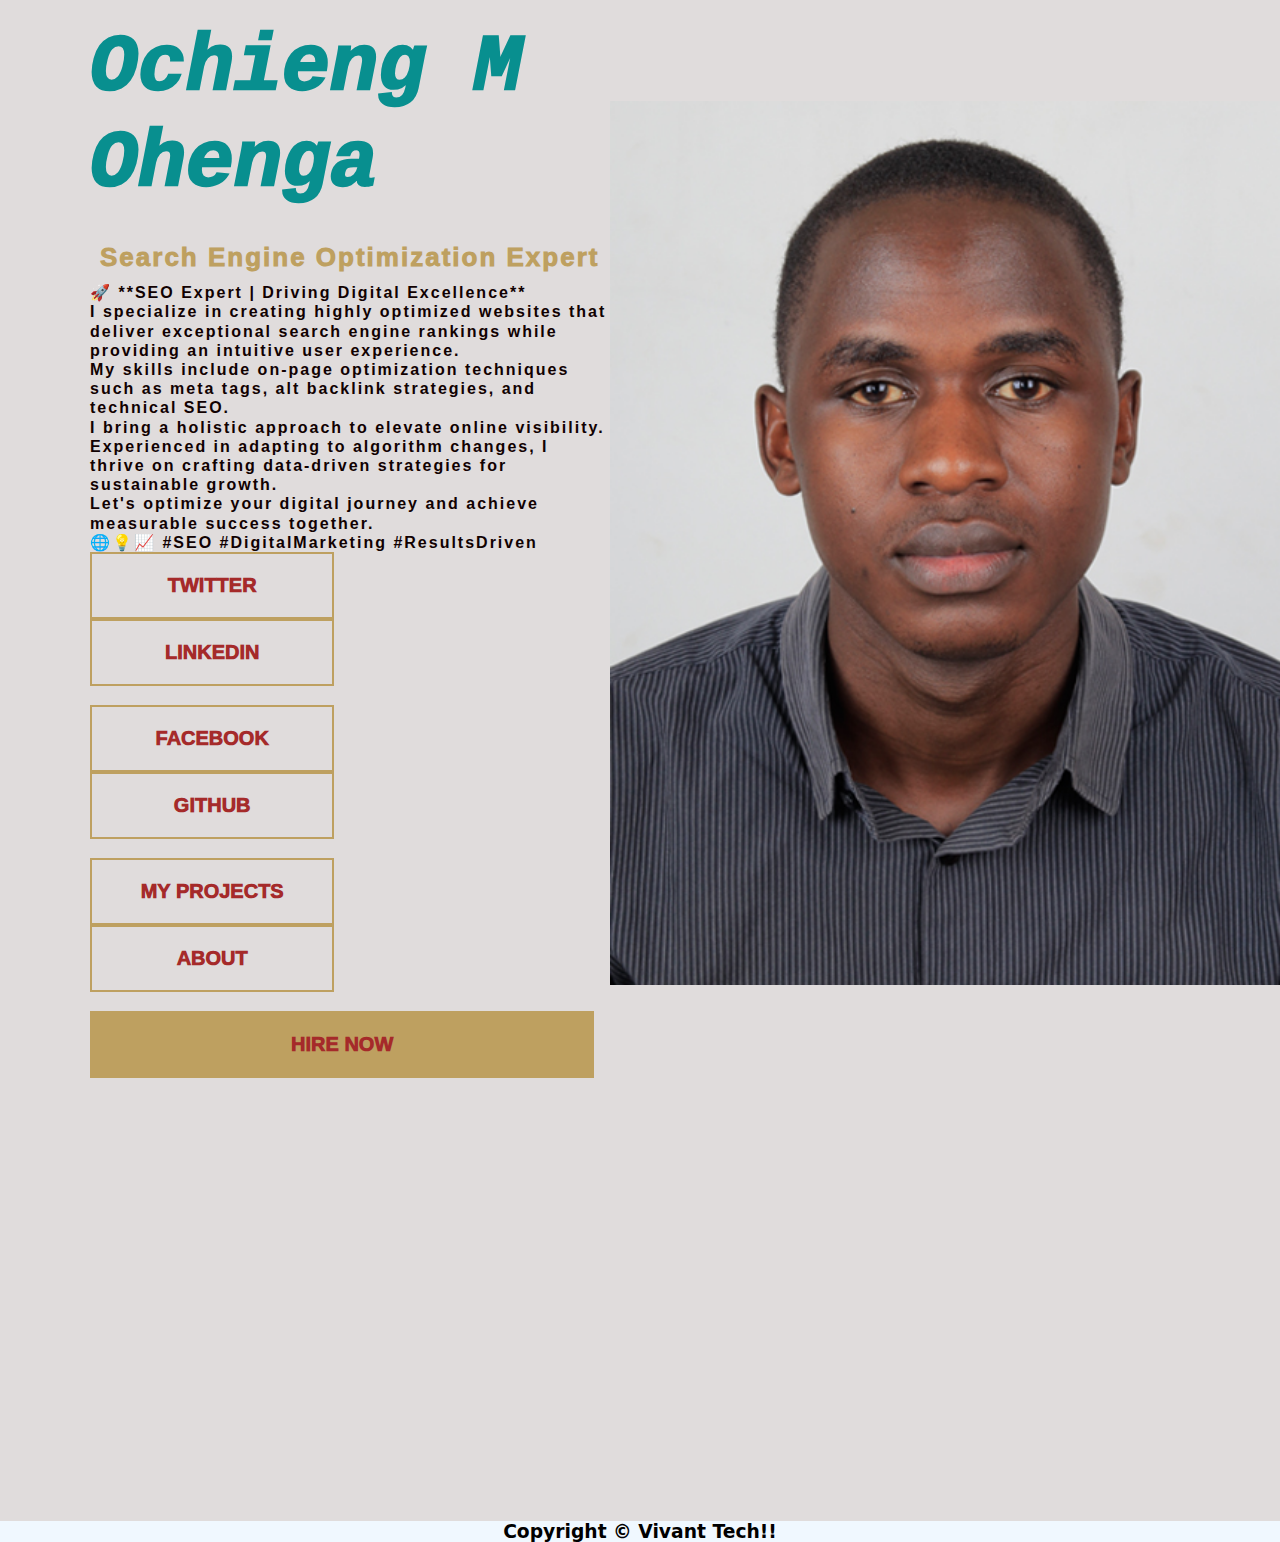
<file: index.html>
<!DOCTYPE html>
<html lang="en">
<head>
    <meta charset="UTF-8">
    <meta name="viewport" content="width=device-width, initial-scale=1.0">
    <title>Ohenga Portfolio</title>
    <link rel="stylesheet" href="style.css">
</head>
<body>
    <header>
        <div class="header-left-side">
            <h1>
                Ochieng M <br>
                Ohenga
            </h1>
            <h2>Search Engine Optimization Expert</h2>
                <p1>🚀 **SEO Expert | Driving Digital Excellence**</p1> <br>
                <p2>
                    I specialize in creating highly optimized websites that deliver exceptional search engine rankings while providing an intuitive user experience.<br>
                    My skills include on-page optimization techniques such as meta tags, alt backlink strategies, and technical SEO. <br>
                    I bring a holistic approach to elevate online visibility. Experienced in adapting to algorithm changes, I thrive on crafting data-driven strategies for sustainable growth.<br>
                    Let's optimize your digital journey and achieve measurable success together. <br>
                    🌐💡📈 #SEO #DigitalMarketing #ResultsDriven <br>
                </p2>
            
            <a href="https://twitter.com/vivant_tech" target="_blank"><button>Twitter</button></a>
            <a href="https://www.linkedin.com/in/ochieng-ohenga-6a013a226/" target="_blank"><button>Linkedin</button></a>
            <br><br>
            <a href="https://www.facebook.com/profile.php?id=100010383301243" target="_blank"><button>Facebook</button></a>
            <a href="https://github.com/ohenga"><button>Github</button></a>
            <br><br>
            <button>My Projects</button>
            <button>About</button>
            <br><br>
            <a href="hire_me.html" target="_blank"><button class="btn">Hire Now</button></a>
        </div>
        <div class="header-right-side">
            <img src="images/profile.jpg" alt="profile image loading...">
        </div>
    </header>
    <footer>
        <h3>Copyright &copy Vivant Tech!!</h3> 
    </footer>
</body>
</html>
</file>
<file: style.css>
* {
    margin: 0;
    padding: 0;
    box-sizing: border-box;
    outline: none;
    border: none;
    list-style: none;
    text-decoration: none;
    font-family: system-ui, -apple-system, BlinkMacSystemFont, 'Segoe UI', Roboto, Oxygen, Ubuntu, Cantarell, 'Open Sans', 'Helvetica Neue', sans-serif;
}
::selection {
    color: #e0dcdc;
    background-color: #e0dcdc;
}
header {
    width: 100%;
    height: 169vh;
    background-color: #e0dcdc;
    display: flex;
}
.header-left-side {
    color: azure;
    padding: 0 0 0 90px;
}
.header-left-side h1 {
    color: #088F8F;    ;
    line-height: 1.2em;
    font-size: 80px;
    font-style: italic;
    font-family: 'Courier New', Courier, monospace;
    padding-top: 20px;
    margin-bottom: 20px;
    font-weight: 1000 !important;
}
.header-left-side h2 {
    color: #bea060;
    font-family: sans-serif;
    font-size: 26px;
    line-height: 1.2em;
    font-weight: 1000;
    letter-spacing: 2px;
    padding: 10px;
}
.header-left-side p1 {
    color: #bea060;
    margin-top: 5%;
    margin-bottom: 10%;
    font-family: sans-serif;
    font-size: 16px;
    line-height: 1.2em;
    font-weight: 900;
    letter-spacing: 2px;
    color: #110101;
}
.header-left-side p2 {
    color: #bea060;
    margin-top: 5%;
    margin-bottom: 10%;
    font-family: sans-serif;
    font-size: 16px;
    line-height: 1.2em;
    font-weight: 900;
    letter-spacing: 2px;
    color: #110101;
}
button {
    padding: 20px 10px;
    border: 2px solid #bea060;
    background: transparent;
    width: 47%;
    color: brown;
    margin-right: 15px;
    font-family: sans-serif;
    font-size: 20px;
    font-weight: 1000;
    text-transform: uppercase;
    cursor: pointer;
}
button:hover {
    background-color: #bea060;
    transition: 0.7s;
}
.btn {
    width: 97%;
    background-color: #bea060;
}
.header-left-side h3 {
    color:#c1bfbf;
    padding-top: 80px;
    font-family: sans-serif;
    font-weight: 300;
}
.header-right-side img {
    width: 670px;
    height: 884px;
    margin-top: 15%;
}
footer {
    display: flex;
    align-items: center;
    justify-content: center;
    background-color: aliceblue;
}
</file>
